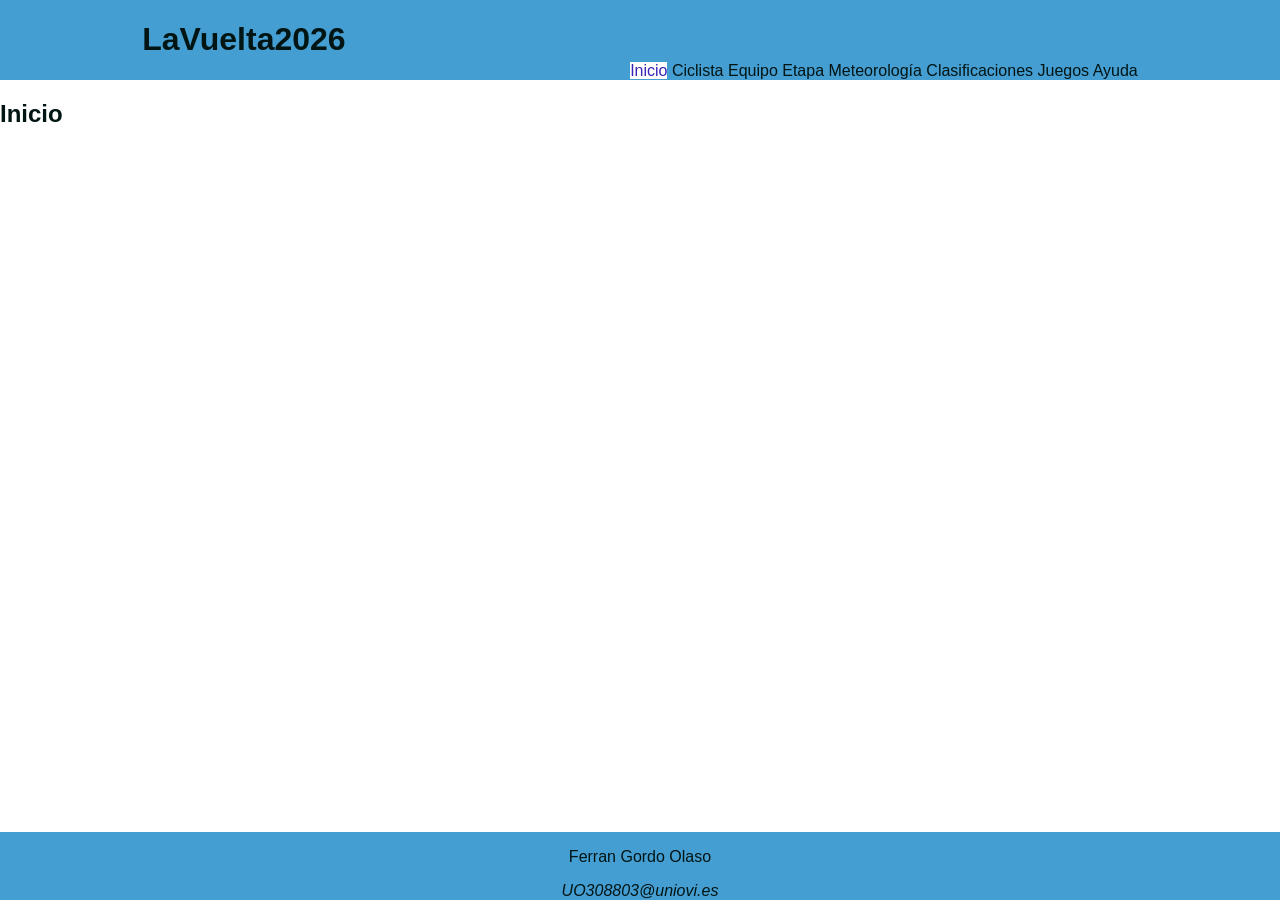
<file: index.html>
<!DOCTYPE HTML>

<html lang="es">

<head>
    <!-- Datos que describen el documento -->
    <meta charset="UTF-8" />
    <title>LaVuelta2026</title>

    <meta name="author" content="Ferran Gordo Olaso" />
    <meta name="description" content="Documento index del proyecto LaVuelta2026" />

    <meta name="viewport" content="width=device-width, initial-scale=1.0" />

    <!--Enlace a las hojas de estilo-->
    <link rel="stylesheet" type="text/css" href="estilo/estilo.css" />
    <link rel="stylesheet" type="text/css" href="estilo/layout.css" />
    <link rel="icon" href="multimedia/favicon.png" />
</head>

<body>
    <!-- contenido de index.html  -->
    <header>
        <h1><a href="index.html" title="Página principal">LaVuelta2026</a></h1>
        <nav>
            <a href="index.html" aria-current="page" title="Índice de la página web">Inicio</a>
            <a href="ciclista.html" title="Información de los ciclistas que compiten en La Vuelta">Ciclista</a>
            <a href="equipo.html" title="Información de los equipos que compiten en La Vuelta">Equipo</a>
            <a href="etapa.html" title="Información sobre las distintas etapas de La Vuelta">Etapa</a>
            <a href="meteorologia.html" title="Datos meteorológicos pertinentes a La Vuelta">Meteorología</a>
            <a href="clasificaciones.html" title="Clasificaciones de los distintos competidores">Clasificaciones</a>
            <a href="juegos.html" title="Juegos temáticos ?">Juegos</a>
            <a href="ayuda.html" title="Asistencia para la navegación y uso de la página">Ayuda</a>
        </nav>
    </header>
    <main>
        <h2>Inicio</h2>
    </main>
    <footer>
        <p>Ferran Gordo Olaso</p>
        <address>
            <a href="mailto:UO308803@uniovi.es">UO308803@uniovi.es</a>
        </address>
    </footer>
</body>



</html>
</file>
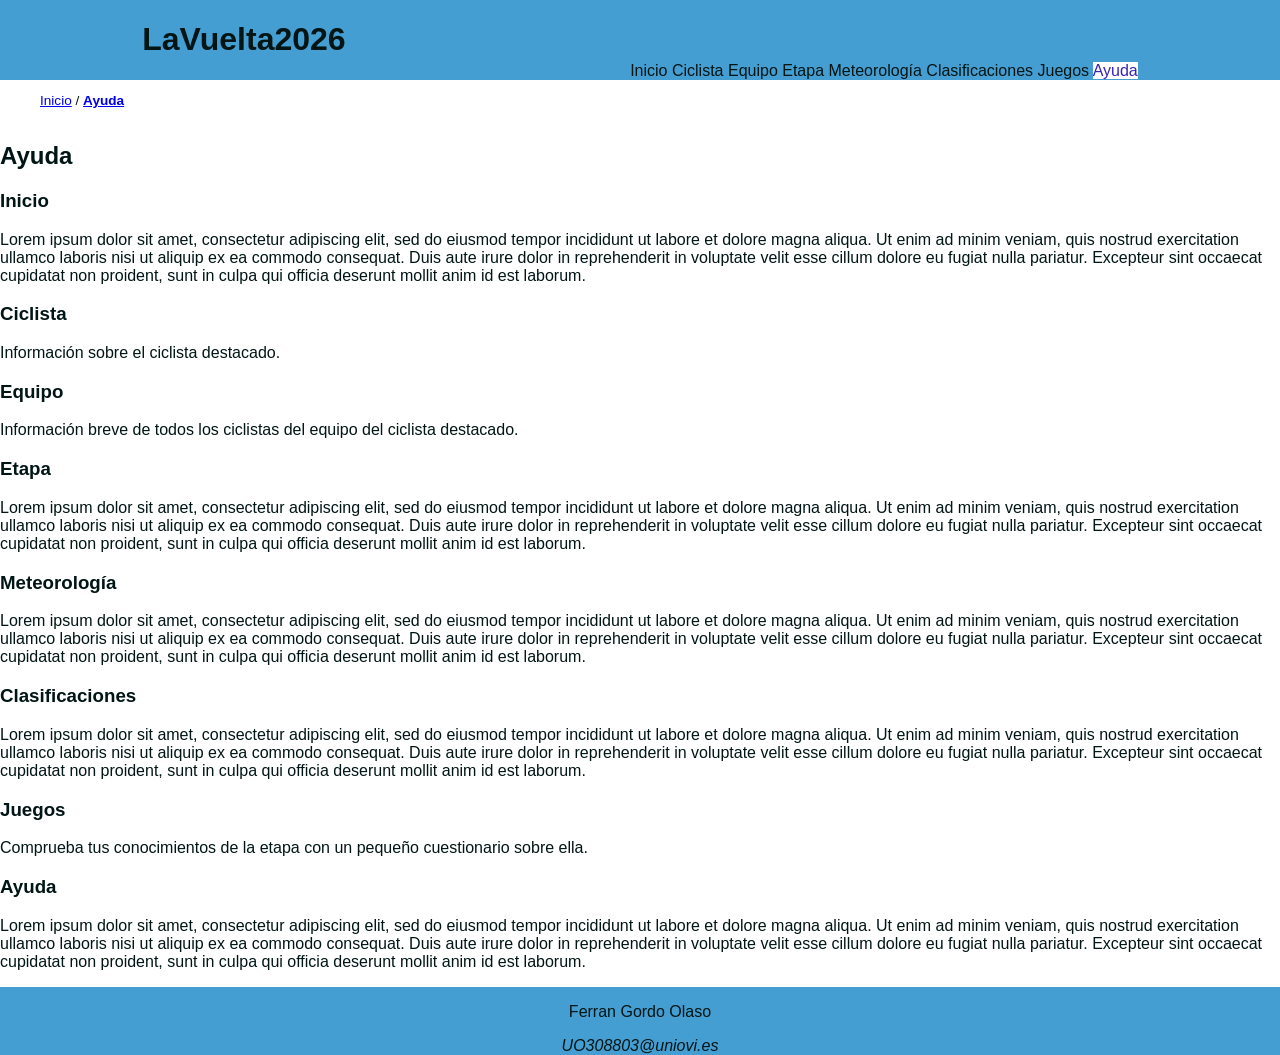
<file: ayuda.html>
<!DOCTYPE HTML>

<html lang="es">

<head>
    <!-- Datos que describen el documento -->
    <meta charset="UTF-8" />
    <title>LaVuelta2026:Ayuda</title>

    <meta name="author" content="Ferran Gordo Olaso" />
    <meta name="description" content="Documento ayuda del proyecto LaVuelta2026" />

    <meta name="viewport" content="width=device-width, initial-scale=1.0" />

    <!--Enlace a las hojas de estilo-->
    <link rel="stylesheet" type="text/css" href="estilo/estilo.css" />
    <link rel="stylesheet" type="text/css" href="estilo/layout.css" />
    <link rel="icon" href="multimedia/favicon.png" />
</head>

<body>
    <!-- contenido de ayuda.html  -->
    <header>
        <h1><a href="index.html" title="Página principal">LaVuelta2026</a></h1>
        <nav>
            <a href="index.html" title="Índice de la página web">Inicio</a>
            <a href="ciclista.html" title="Información de los ciclistas que compiten en La Vuelta">Ciclista</a>
            <a href="equipo.html" title="Información de los equipos que compiten en La Vuelta">Equipo</a>
            <a href="etapa.html" title="Información sobre las distintas etapas de La Vuelta">Etapa</a>
            <a href="meteorologia.html" title="Datos meteorológicos pertinentes a La Vuelta">Meteorología</a>
            <a href="clasificaciones.html" title="Clasificaciones de los distintos competidores">Clasificaciones</a>
            <a href="juegos.html" title="Juegos temáticos ?">Juegos</a>
            <a href="ayuda.html" aria-current="page" title="Asistencia para la navegación y uso de la página">Ayuda</a>
        </nav>
    </header>
    <nav aria-label="migas">
        <ol>
            <li><a href="index.html" title="Índice de la página web">Inicio</a></li>
            <li> / </li>
            <li><a href="ayuda.html" title="Asistencia para la navegación y uso de la página">Ayuda</a></li>
        </ol>
    </nav>
    <main>
        <h2>Ayuda</h2>
        <section>
            <h3>Inicio</h3>
            <p>Lorem ipsum dolor sit amet, consectetur adipiscing elit, sed do eiusmod tempor incididunt ut labore et
                dolore magna aliqua. Ut enim ad minim veniam, quis nostrud exercitation ullamco laboris nisi ut aliquip
                ex ea commodo consequat. Duis aute irure dolor in reprehenderit in voluptate velit esse cillum dolore eu
                fugiat nulla pariatur. Excepteur sint occaecat cupidatat non proident, sunt in culpa qui officia
                deserunt mollit anim id est laborum.</p>
        </section>
        <section>
            <h3>Ciclista</h3>
            <p>Información sobre el ciclista destacado. </p>
        </section>
        <section>
            <h3>Equipo</h3>
            <p>Información breve de todos los ciclistas del equipo del ciclista destacado. </p>
        </section>
        <section>
            <h3>Etapa</h3>
            <p>Lorem ipsum dolor sit amet, consectetur adipiscing elit, sed do eiusmod tempor incididunt ut labore et
                dolore magna aliqua. Ut enim ad minim veniam, quis nostrud exercitation ullamco laboris nisi ut aliquip
                ex ea commodo consequat. Duis aute irure dolor in reprehenderit in voluptate velit esse cillum dolore eu
                fugiat nulla pariatur. Excepteur sint occaecat cupidatat non proident, sunt in culpa qui officia
                deserunt mollit anim id est laborum.</p>
        </section>
        <section>
            <h3>Meteorología</h3>
            <p>Lorem ipsum dolor sit amet, consectetur adipiscing elit, sed do eiusmod tempor incididunt ut labore et
                dolore magna aliqua. Ut enim ad minim veniam, quis nostrud exercitation ullamco laboris nisi ut aliquip
                ex ea commodo consequat. Duis aute irure dolor in reprehenderit in voluptate velit esse cillum dolore eu
                fugiat nulla pariatur. Excepteur sint occaecat cupidatat non proident, sunt in culpa qui officia
                deserunt mollit anim id est laborum.</p>
        </section>
        <section>
            <h3>Clasificaciones</h3>
            <p>Lorem ipsum dolor sit amet, consectetur adipiscing elit, sed do eiusmod tempor incididunt ut labore et
                dolore magna aliqua. Ut enim ad minim veniam, quis nostrud exercitation ullamco laboris nisi ut aliquip
                ex ea commodo consequat. Duis aute irure dolor in reprehenderit in voluptate velit esse cillum dolore eu
                fugiat nulla pariatur. Excepteur sint occaecat cupidatat non proident, sunt in culpa qui officia
                deserunt mollit anim id est laborum.</p>
        </section>
        <section>
            <h3>Juegos</h3>
            <p>Comprueba tus conocimientos de la etapa con un pequeño cuestionario sobre ella.</p>
        </section>
        <section>
            <h3>Ayuda</h3>
            <p>Lorem ipsum dolor sit amet, consectetur adipiscing elit, sed do eiusmod tempor incididunt ut labore et
                dolore magna aliqua. Ut enim ad minim veniam, quis nostrud exercitation ullamco laboris nisi ut aliquip
                ex ea commodo consequat. Duis aute irure dolor in reprehenderit in voluptate velit esse cillum dolore eu
                fugiat nulla pariatur. Excepteur sint occaecat cupidatat non proident, sunt in culpa qui officia
                deserunt mollit anim id est laborum.</p>
        </section>
    </main>
    <footer>
        <p>Ferran Gordo Olaso</p>
        <address>
            <a href="mailto:UO308803@uniovi.es">UO308803@uniovi.es</a>
        </address>
    </footer>
</body>



</html>
</file>
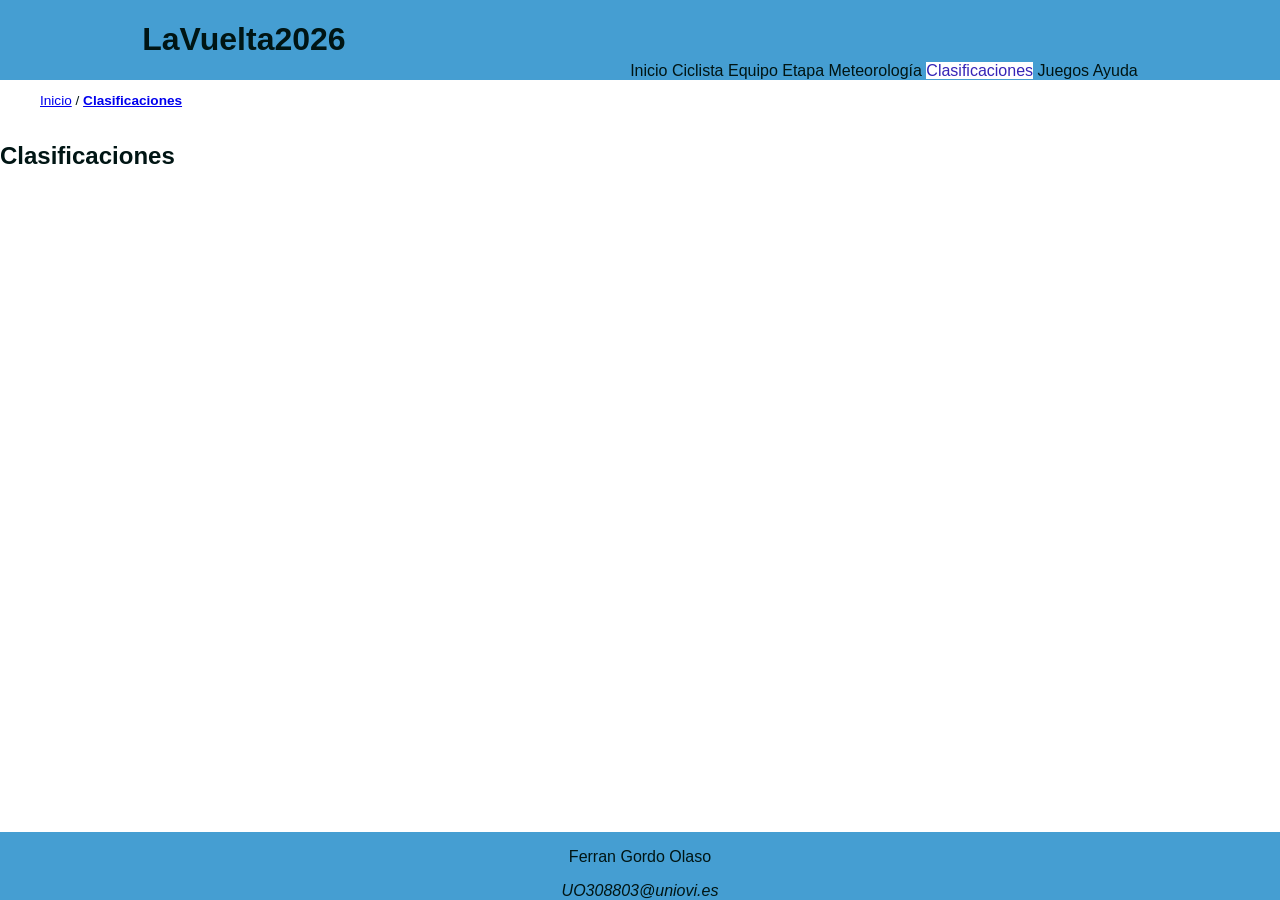
<file: clasificaciones.html>
<!DOCTYPE HTML>

<html lang="es">

<head>
    <!-- Datos que describen el documento -->
    <meta charset="UTF-8" />
    <title>LaVuelta2026: Clasificaciones</title>

    <meta name="author" content="Ferran Gordo Olaso" />
    <meta name="description" content="Documento clasificaciones del proyecto LaVuelta2026" />

    <meta name="viewport" content="width=device-width, initial-scale=1.0" />

    <!--Enlace a las hojas de estilo-->
    <link rel="stylesheet" type="text/css" href="estilo/estilo.css" />
    <link rel="stylesheet" type="text/css" href="estilo/layout.css" />
    <link rel="icon" href="multimedia/favicon.png" />
</head>

<body>
    <!-- contenido de clasificaciones.html  -->
    <header>
        <h1><a href="index.html" title="Página principal">LaVuelta2026</a></h1>
        <nav>
            <a href="index.html" title="Índice de la página web">Inicio</a>
            <a href="ciclista.html" title="Información de los ciclistas que compiten en La Vuelta">Ciclista</a>
            <a href="equipo.html" title="Información de los equipos que compiten en La Vuelta">Equipo</a>
            <a href="etapa.html" title="Información sobre las distintas etapas de La Vuelta">Etapa</a>
            <a href="meteorologia.html" title="Datos meteorológicos pertinentes a La Vuelta">Meteorología</a>
            <a href="clasificaciones.html" aria-current="page"
                title="Clasificaciones de los distintos competidores">Clasificaciones</a>
            <a href="juegos.html" title="Juegos temáticos ?">Juegos</a>
            <a href="ayuda.html" title="Asistencia para la navegación y uso de la página">Ayuda</a>
        </nav>
    </header>
    <nav aria-label="migas">
        <ol>
            <li><a href="index.html" title="Índice de la página web">Inicio</a></li>
            <li> / </li>
            <li><a href="clasificaciones.html" title="Clasificaciones de los distintos competidores">Clasificaciones</a>
            </li>
        </ol>
    </nav>
    <main>
        <h2>Clasificaciones</h2>
    </main>
    <footer>
        <p>Ferran Gordo Olaso</p>
        <address>
            <a href="mailto:UO308803@uniovi.es">UO308803@uniovi.es</a>
        </address>
    </footer>
</body>



</html>
</file>
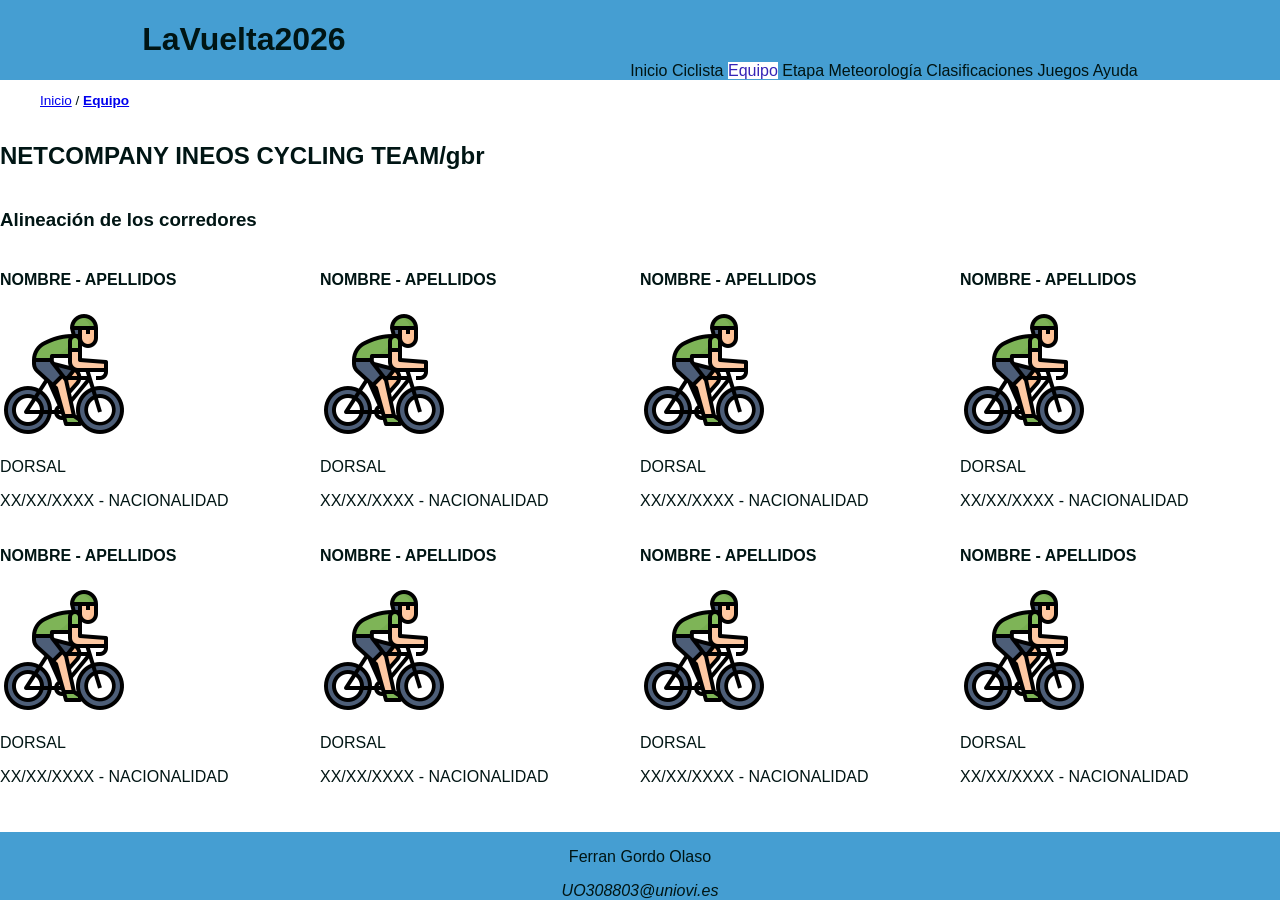
<file: equipo.html>
<!DOCTYPE HTML>

<html lang="es">

<head>
    <!-- Datos que describen el documento -->
    <meta charset="UTF-8" />
    <title>LaVuelta2026: Equipo</title>

    <meta name="author" content="Ferran Gordo Olaso" />
    <meta name="description" content="Documento equipo del proyecto LaVuelta2026" />

    <meta name="viewport" content="width=device-width, initial-scale=1.0" />

    <!--Enlace a las hojas de estilo-->
    <link rel="stylesheet" type="text/css" href="estilo/estilo.css" />
    <link rel="stylesheet" type="text/css" href="estilo/layout.css" />
    <link rel="icon" href="multimedia/favicon.png" />
</head>

<body>
    <!-- contenido de equipo.html  -->
    <header>
        <h1><a href="index.html" title="Página principal">LaVuelta2026</a></h1>
        <nav>
            <a href="index.html" title="Índice de la página web">Inicio</a>
            <a href="ciclista.html" title="Información de los ciclistas que compiten en La Vuelta">Ciclista</a>
            <a href="equipo.html" aria-current="page"
                title="Información de los equipos que compiten en La Vuelta">Equipo</a>
            <a href="etapa.html" title="Información sobre las distintas etapas de La Vuelta">Etapa</a>
            <a href="meteorologia.html" title="Datos meteorológicos pertinentes a La Vuelta">Meteorología</a>
            <a href="clasificaciones.html" title="Clasificaciones de los distintos competidores">Clasificaciones</a>
            <a href="juegos.html" title="Juegos temáticos ?">Juegos</a>
            <a href="ayuda.html" title="Asistencia para la navegación y uso de la página">Ayuda</a>
        </nav>
    </header>
    <nav aria-label="migas">
        <ol>
            <li><a href="index.html" title="Índice de la página web">Inicio</a></li>
            <li> / </li>
            <li><a href="equipo.html" title="Información de los equipos que compiten en La Vuelta">Equipo</a></li>
        </ol>
    </nav>
    <main>
        <h2>NETCOMPANY INEOS CYCLING TEAM/gbr</h2>
        <section>
            <h3>Alineación de los corredores</h3>
            <article>
                <h4>NOMBRE - APELLIDOS</h4>
                <img src="multimedia/ciclista.png" alt="Icono de ciclista" width=128 height=128 />
                <p>DORSAL</p>
                <p>XX/XX/XXXX - NACIONALIDAD</p>
            </article>
            <article>
                <h4>NOMBRE - APELLIDOS</h4>
                <img src="multimedia/ciclista.png" alt="Icono de ciclista" width=128 height=128 />
                <p>DORSAL</p>
                <p>XX/XX/XXXX - NACIONALIDAD</p>
            </article>
            <article>
                <h4>NOMBRE - APELLIDOS</h4>
                <img src="multimedia/ciclista.png" alt="Icono de ciclista" width=128 height=128 />
                <p>DORSAL</p>
                <p>XX/XX/XXXX - NACIONALIDAD</p>
            </article>
            <article>
                <h4>NOMBRE - APELLIDOS</h4>
                <img src="multimedia/ciclista.png" alt="Icono de ciclista" width=128 height=128 />
                <p>DORSAL</p>
                <p>XX/XX/XXXX - NACIONALIDAD</p>
            </article>
            <article>
                <h4>NOMBRE - APELLIDOS</h4>
                <img src="multimedia/ciclista.png" alt="Icono de ciclista" width=128 height=128 />
                <p>DORSAL</p>
                <p>XX/XX/XXXX - NACIONALIDAD</p>
            </article>
            <article>
                <h4>NOMBRE - APELLIDOS</h4>
                <img src="multimedia/ciclista.png" alt="Icono de ciclista" width=128 height=128 />
                <p>DORSAL</p>
                <p>XX/XX/XXXX - NACIONALIDAD</p>
            </article>
            <article>
                <h4>NOMBRE - APELLIDOS</h4>
                <img src="multimedia/ciclista.png" alt="Icono de ciclista" width=128 height=128 />
                <p>DORSAL</p>
                <p>XX/XX/XXXX - NACIONALIDAD</p>
            </article>
            <article>
                <h4>NOMBRE - APELLIDOS</h4>
                <img src="multimedia/ciclista.png" alt="Icono de ciclista" width=128 height=128 />
                <p>DORSAL</p>
                <p>XX/XX/XXXX - NACIONALIDAD</p>
            </article>
        </section>
    </main>
    <footer>
        <p>Ferran Gordo Olaso</p>
        <address>
            <a href="mailto:UO308803@uniovi.es">UO308803@uniovi.es</a>
        </address>
    </footer>
</body>



</html>
</file>
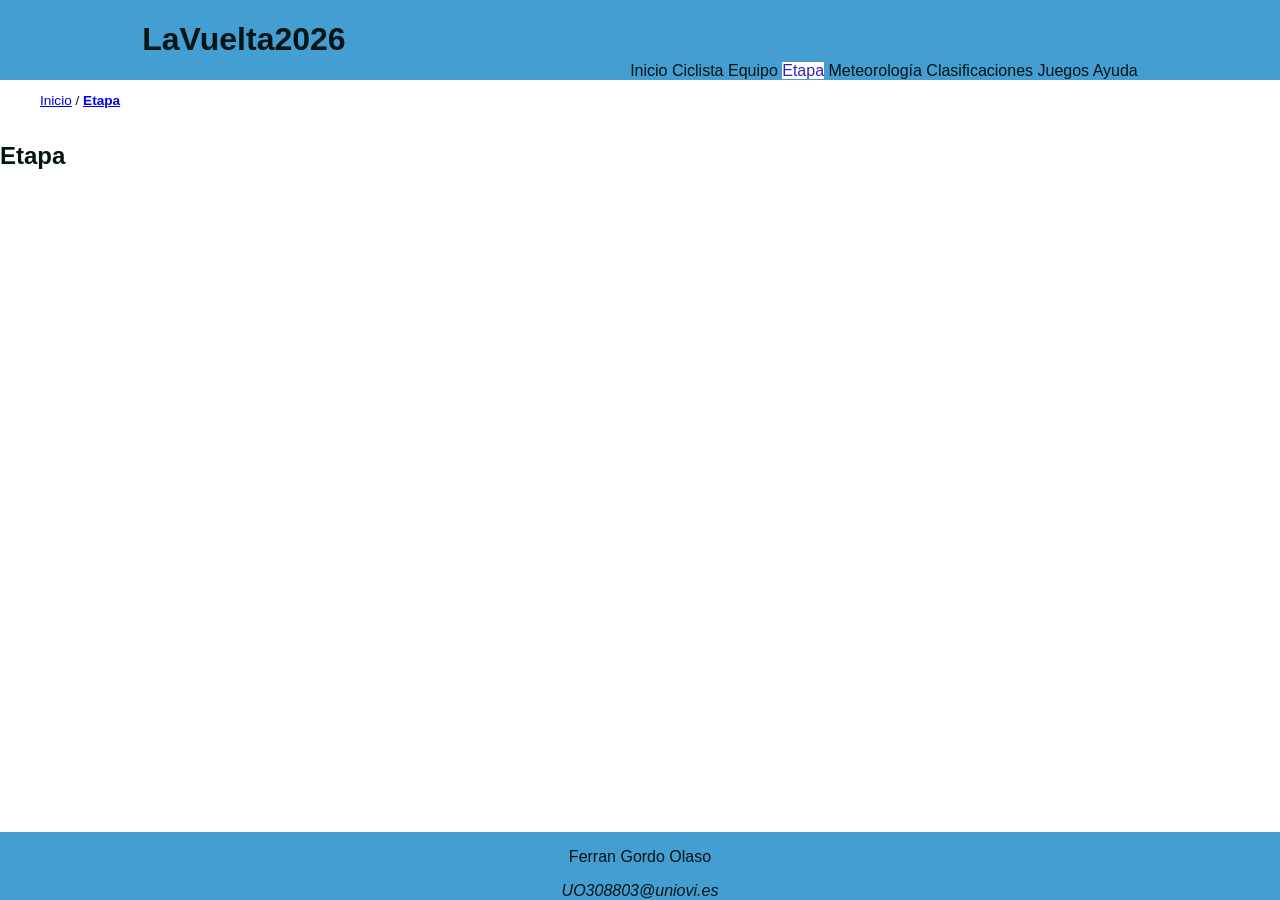
<file: etapa.html>
<!DOCTYPE HTML>

<html lang="es">

<head>
    <!-- Datos que describen el documento -->
    <meta charset="UTF-8" />
    <title>LaVuelta2026: Etapa</title>

    <meta name="author" content="Ferran Gordo Olaso" />
    <meta name="description" content="Documento etapa del proyecto LaVuelta2026" />

    <meta name="viewport" content="width=device-width, initial-scale=1.0" />

    <!--Enlace a las hojas de estilo-->
    <link rel="stylesheet" type="text/css" href="estilo/estilo.css" />
    <link rel="stylesheet" type="text/css" href="estilo/layout.css" />
    <link rel="icon" href="multimedia/favicon.png" />
</head>

<body>
    <!-- contenido de etapa.html  -->
    <header>
        <h1><a href="index.html" title="Página principal">LaVuelta2026</a></h1>
        <nav>
            <a href="index.html" title="Índice de la página web">Inicio</a>
            <a href="ciclista.html" title="Información de los ciclistas que compiten en La Vuelta">Ciclista</a>
            <a href="equipo.html" title="Información de los equipos que compiten en La Vuelta">Equipo</a>
            <a href="etapa.html" aria-current="page"
                title="Información sobre las distintas etapas de La Vuelta">Etapa</a>
            <a href="meteorologia.html" title="Datos meteorológicos pertinentes a La Vuelta">Meteorología</a>
            <a href="clasificaciones.html" title="Clasificaciones de los distintos competidores">Clasificaciones</a>
            <a href="juegos.html" title="Juegos temáticos ?">Juegos</a>
            <a href="ayuda.html" title="Asistencia para la navegación y uso de la página">Ayuda</a>
        </nav>
    </header>
    <nav aria-label="migas">
        <ol>
            <li><a href="index.html" title="Índice de la página web">Inicio</a></li>
            <li> / </li>
            <li><a href="etapa.html" title="Información sobre las distintas etapas de La Vuelta">Etapa</a></li>
        </ol>
    </nav>
    <main>
        <h2>Etapa</h2>
    </main>
    <footer>
        <p>Ferran Gordo Olaso</p>
        <address>
            <a href="mailto:UO308803@uniovi.es">UO308803@uniovi.es</a>
        </address>
    </footer>
</body>



</html>
</file>
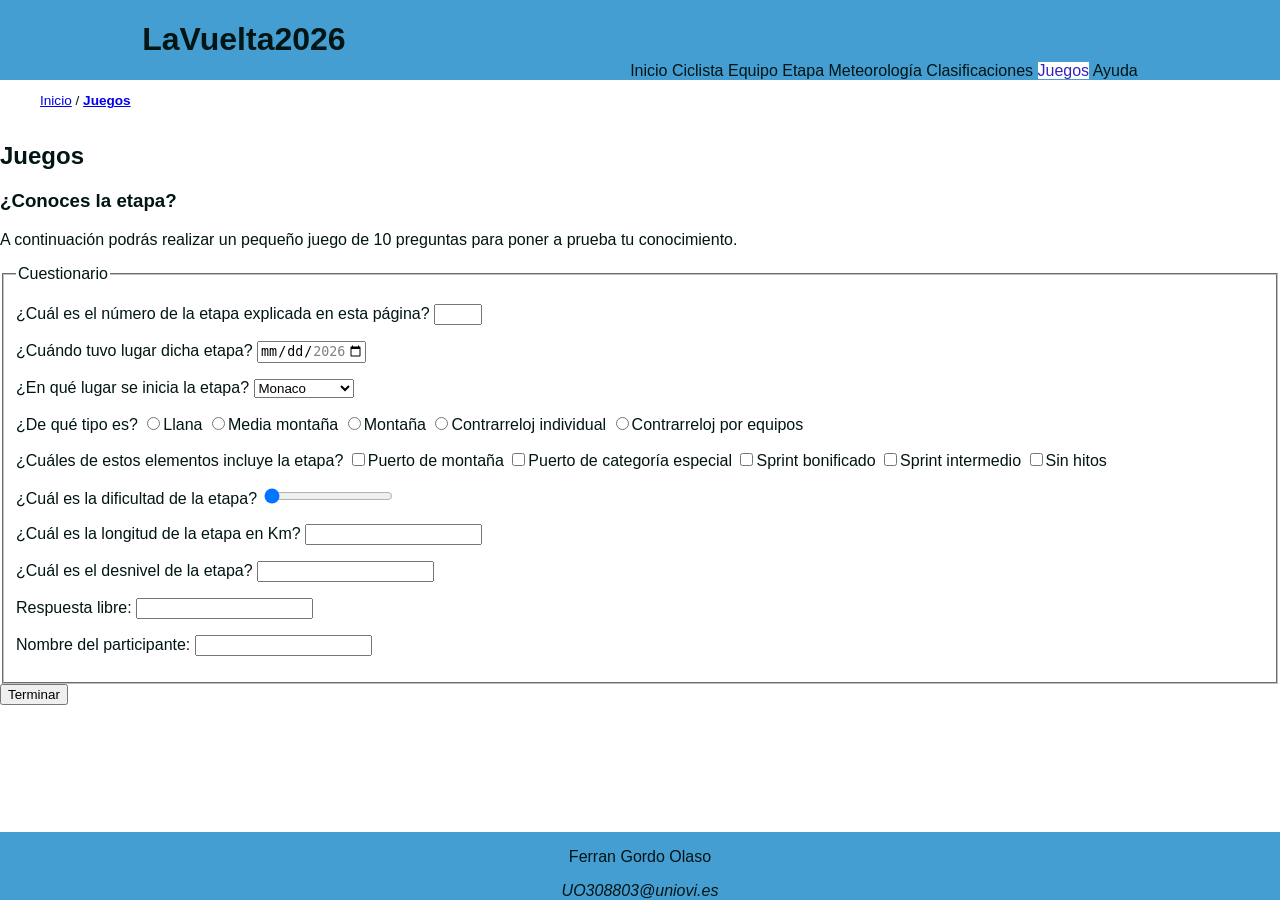
<file: juegos.html>
<!DOCTYPE HTML>

<html lang="es">

<head>
    <!-- Datos que describen el documento -->
    <meta charset="UTF-8" />
    <title>LaVuelta2026: Juegos</title>

    <meta name="author" content="Ferran Gordo Olaso" />
    <meta name="description" content="Documento juegos del proyecto LaVuelta2026" />

    <meta name="viewport" content="width=device-width, initial-scale=1.0" />

    <!--Enlace a las hojas de estilo-->
    <link rel="stylesheet" type="text/css" href="estilo/estilo.css" />
    <link rel="stylesheet" type="text/css" href="estilo/layout.css" />
    <link rel="icon" href="multimedia/favicon.png" />
</head>

<body>
    <!-- contenido de ciclista.html  -->
    <header>
        <h1><a href="index.html" title="Página principal">LaVuelta2026</a></h1>
        <nav>
            <a href="index.html" title="Índice de la página web">Inicio</a>
            <a href="ciclista.html" title="Información de los ciclistas que compiten en La Vuelta">Ciclista</a>
            <a href="equipo.html" title="Información de los equipos que compiten en La Vuelta">Equipo</a>
            <a href="etapa.html" title="Información sobre las distintas etapas de La Vuelta">Etapa</a>
            <a href="meteorologia.html" title="Datos meteorológicos pertinentes a La Vuelta">Meteorología</a>
            <a href="clasificaciones.html" title="Clasificaciones de los distintos competidores">Clasificaciones</a>
            <a href="juegos.html" aria-current="page" title="Juegos temáticos ?">Juegos</a>
            <a href="ayuda.html" title="Asistencia para la navegación y uso de la página">Ayuda</a>
        </nav>
    </header>
    <nav aria-label="migas">
        <ol>
            <li><a href="index.html" title="Índice de la página web">Inicio</a></li>
            <li> / </li>
            <li><a href="juegos.html" title="Juegos temáticos ?">Juegos</a></li>
        </ol>
    </nav>
    <main>
        <h2>Juegos</h2>
        <section>
            <h3>¿Conoces la etapa?</h3>
            <p>A continuación podrás realizar un pequeño juego de 10 preguntas para poner a prueba tu conocimiento.</p>
            <form id="form_id">
                <fieldset>
                    <legend>Cuestionario</legend>
                    <p>
                        <label for="p1">¿Cuál es el número de la etapa explicada en esta página?</label>
                        <input id="p1" name="p1" type="number" min="1" max="21" />
                    </p>
                    <p>
                        <label for="p2">¿Cuándo tuvo lugar dicha etapa?</label>
                        <input id="p2" name="p2" type="date" min="2026-01-01" max="2026-12-12" />
                    </p>
                    <p>
                        <label for="p3">¿En qué lugar se inicia la etapa?</label>
                        <select id="p3">
                            <option value="Monaco">Monaco</option>
                            <option value="Castelló">Castelló</option>
                            <option value="Xeraco">Xeraco</option>
                            <option value="La Calahorra">La Calahorra</option>
                            <option value="Lorca">Lorca</option>
                        </select>
                    </p>
                    <p>
                        <label for="p4r1">¿De qué tipo es?</label>

                        <label><input id="p4r1" name="p4" value="Llana" type="radio" />Llana</label>
                        <label><input name="p4" value="Media montaña" type="radio" />Media montaña</label>
                        <label><input name="p4" value="Montaña" type="radio" />Montaña</label>
                        <label><input name="p4" value="Contrarreloj individual" type="radio" />Contrarreloj
                            individual</label>
                        <label><input name="p4" value="Contrarreloj por equipos" type="radio" />Contrarreloj por
                            equipos</label>
                    </p>
                    <p>
                        <label for="p5c1">¿Cuáles de estos elementos incluye la etapa?</label>

                        <label><input id="p5c1" name="p5r1" value="Puerto de montaña" type="checkbox" />Puerto de
                            montaña</label>
                        <label><input name="p5r2" value="Puerto categoría especial" type="checkbox" />Puerto de
                            categoría especial</label>
                        <label><input name="p5r3" value="Sprint bonificado" type="checkbox" />Sprint
                            bonificado</label>
                        <label><input name="p5r4" value="Sprint intermedio" type="checkbox" />Sprint
                            intermedio</label>
                        <label><input name="p5r5" value="Sin hitos" type="checkbox" />Sin hitos</label>
                    </p>
                    <p>
                        <label for="p6">¿Cuál es la dificultad de la etapa?</label>
                        <input id="p6" name="p6" type="range" min="1" max="10" value="1" />
                    </p>
                    <p>
                        <label for="p7">¿Cuál es la longitud de la etapa en Km?</label>
                        <input id="p7" name="p7" type="number" min="0" />
                    </p>
                    <p>
                        <label for="p8">¿Cuál es el desnivel de la etapa?</label>
                        <input id="p8" name="p8" type="number" min="0" />
                    </p>
                    <p>
                        <label for="p9">Respuesta libre: </label>
                        <input id="p9" name="p9" type="text" />
                    </p>
                    <p>
                        <label for="p10">Nombre del participante: </label>
                        <input id="p10" name="p10" type="text" />
                    </p>
                </fieldset>
            </form>
            <button type="submit" form="form_id">Terminar</button>
        </section>
    </main>
    <footer>
        <p>Ferran Gordo Olaso</p>
        <address>
            <a href="mailto:UO308803@uniovi.es">UO308803@uniovi.es</a>
        </address>
    </footer>
</body>



</html>
</file>
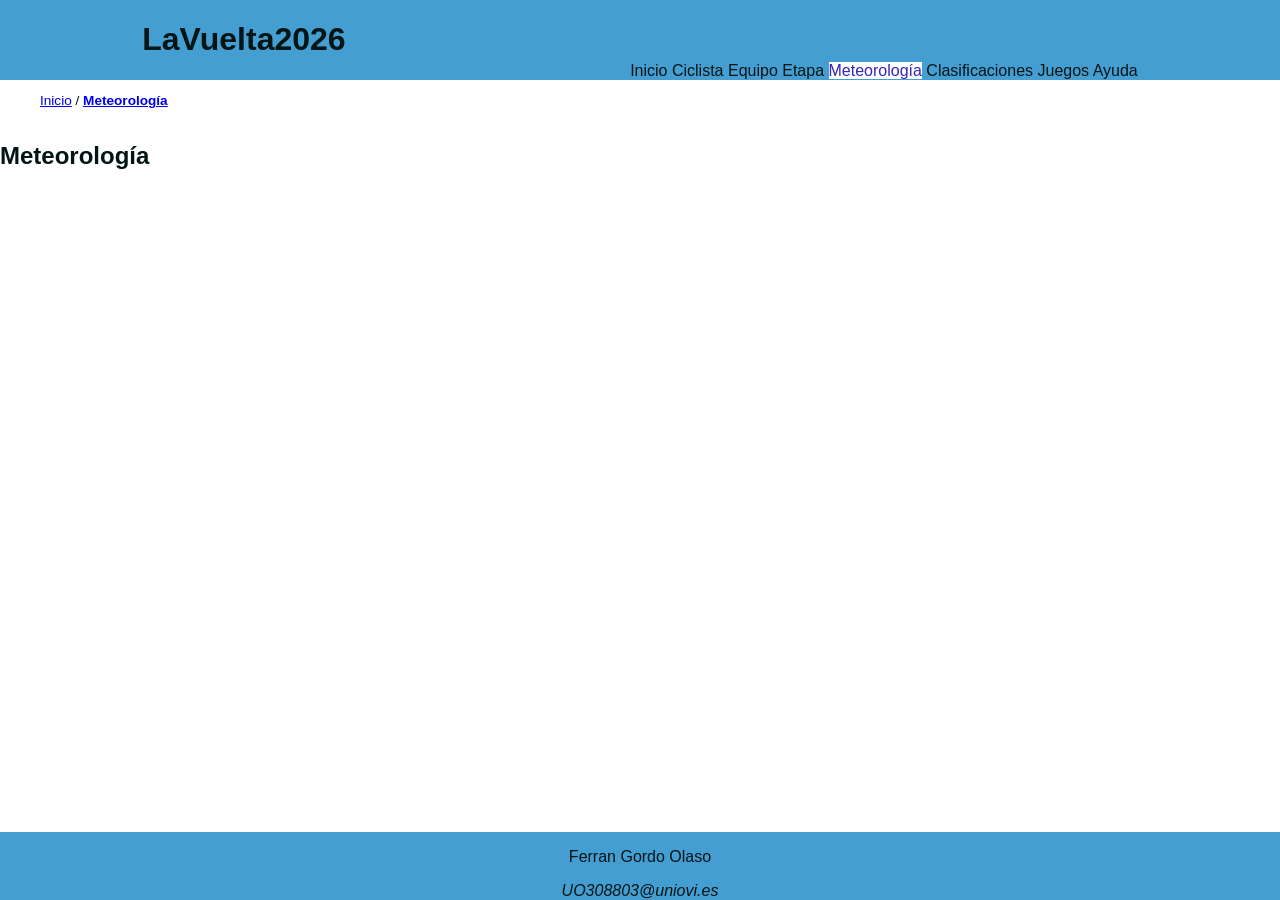
<file: meteorologia.html>
<!DOCTYPE HTML>

<html lang="es">

<head>
    <!-- Datos que describen el documento -->
    <meta charset="UTF-8" />
    <title>LaVuelta2026: Meteo</title>

    <meta name="author" content="Ferran Gordo Olaso" />
    <meta name="description" content="Documento meteorologia del proyecto LaVuelta2026" />

    <meta name="viewport" content="width=device-width, initial-scale=1.0" />

    <!--Enlace a las hojas de estilo-->
    <link rel="stylesheet" type="text/css" href="estilo/estilo.css" />
    <link rel="stylesheet" type="text/css" href="estilo/layout.css" />
    <link rel="icon" href="multimedia/favicon.png" />
</head>

<body>
    <!-- contenido de ciclista.html  -->
    <header>
        <h1><a href="index.html" title="Página principal">LaVuelta2026</a></h1>
        <nav>
            <a href="index.html" title="Índice de la página web">Inicio</a>
            <a href="ciclista.html" title="Información de los ciclistas que compiten en La Vuelta">Ciclista</a>
            <a href="equipo.html" title="Información de los equipos que compiten en La Vuelta">Equipo</a>
            <a href="etapa.html" title="Información sobre las distintas etapas de La Vuelta">Etapa</a>
            <a href="meteorologia.html" aria-current="page"
                title="Datos meteorológicos pertinentes a La Vuelta">Meteorología</a>
            <a href="clasificaciones.html" title="Clasificaciones de los distintos competidores">Clasificaciones</a>
            <a href="juegos.html" title="Juegos temáticos ?">Juegos</a>
            <a href="ayuda.html" title="Asistencia para la navegación y uso de la página">Ayuda</a>
        </nav>
    </header>
    <nav aria-label="migas">
        <ol>
            <li><a href="index.html" title="Índice de la página web">Inicio</a></li>
            <li> / </li>
            <li><a href="meteorologia.html" title="Datos meteorológicos pertinentes a La Vuelta">Meteorología</a></li>
        </ol>
    </nav>
    <main>
        <h2>Meteorología</h2>
    </main>
    <footer>
        <p>Ferran Gordo Olaso</p>
        <address>
            <a href="mailto:UO308803@uniovi.es">UO308803@uniovi.es</a>
        </address>
    </footer>
</body>



</html>
</file>
<file: estilo/estilo.css>
/* ***************************************/
/*             LaVuelta2026              */
/*          Estilos generales            */
/* ***************************************/
/*    DATOS ESTUDIANTE                   */
/* --------------------------------------*/
/*  Nombre y Apellidos:Ferran Gordo Olaso*/
/*  Correo electrónico (uniovi):UO308803@uniovi.es
/*  Grupo de laboratorio:10              */ 
/* ***************************************/

/* Gama cromática
Color principal: 3524B7
    - Contraste de 3,38:1 con color secundario
    - Contraste de 10.05:1 con blanco
    - Contraste de 2.08:1 con negro
Color secundario: 459ED2
    - Contraste de 2.96:1 con blanco
    - Contraste de 7:07 con negro
 */

/*Especificidad: 001*/
body { 
	font-family: Verdana,Geneva,sans-serif; 
    color: var(--color-negro);
    background-color: var(--color-blanco);
}

/*Especificidad: 001*/
h1 {
    color: var(--color-principal);
}

/*Especificidad: 001*/
header {
    color: var(--color-principal);
    background-color: var(--color-secundario);
}

/*Especificidad: 001*/
footer {
    color: var(--color-negro);
    background-color: var(--color-secundario);
}

/*Especificidad: 002, 002*/
header a, footer a {
    color: var(--color-negro);
    text-decoration: none;
}

/*Especificidad: 011*/
header [aria-current="page"] {
    color: var(--color-principal);
    background-color: var(--color-blanco);
}

/*Especificidad: 004*/
body > nav ol{
    font-size: 0.85em;
    list-style: none;
}

/*Especificidad: 014*/
body > nav ol li:last-child {
    font-weight: bold;
}

/*Especificidad 005*/
body main section:has(picture) ul {
    list-style:none;
}

/*Especificidad 015*/
body main section:has(picture) li:first-child {
    font-size: 1.2em;
    font-weight: bold;
}

/*Especificidad 015*/
body main section:has(picture) li:nth-child(3) {
    font-size: 1.2em;
}

/*Especificidad 015*/
body main section:has(picture) li:nth-child(4) {
    font-weight: bold;
}

/*Especificidad 004, 005, 005*/
body main section table , body main section table th, body main section table td{
    border: 1px solid;
}

/*Especificidad 005*/
body main section table th {
    font-weight: bold;
}






:root {
    --color-principal: #3524B7;
    --color-secundario: #459ED2;
    --color-negro: #001514;
    --color-blanco: #FFFFFF;
}
</file>
<file: estilo/layout.css>
/* ***************************************/
/*             LaVuelta2026              */
/*          Estilos generales            */
/* ***************************************/
/*    DATOS ESTUDIANTE                   */
/* --------------------------------------*/
/*  Nombre y Apellidos:Ferran Gordo Olaso*/
/*  Correo electrónico (uniovi):UO308803@uniovi.es
/*  Grupo de laboratorio:10              */
/* ***************************************/



/*Especificidad 004*/
body main section:has(picture) {
    display: flex;
    flex-wrap: wrap;
    align-items: center;
}

/*Especificidad 004*/
body main section h3 {
    flex-basis: 100%;
}

/*Especificidad 005*/
body main section:has(picture) picture {
    order: 1;
}

/*Especificidad 005*/
body main section:has(picture) ul {
    order: 2;
}

/*Especificidad: 004*/
body>nav ol li {
    display: inline;
}

/*Especificidad 013*/
body main section:last-child:has(audio):has(video) {
    display: flex;
    flex-wrap: wrap;
    flex-direction: row;
    align-items: center;
}

/*Especificidad 014*/
body main section:last-child h3 {
    flex-basis: 100%;
}

/*Especificidad 005*/
body main section:has(article+article) {
    display: grid;
    grid-template-columns: auto auto auto auto;
}

/*Especificidad 006*/
body main section:has(article+article) h3 {
    grid-area: 1 / 1 / 2 / -1;
    /*This is technically the same as grid-start/end/ect but in a single line*/
}

/*Especificidad 001*/
body {
    display: grid;
    min-height: 100vh;
    grid-template-areas:
        "cabecera"
        "migas"
        "contenido"
        "pie";
    grid-template-rows: auto auto 1fr auto;
    margin: 0;
}

/*Especificidad 002*/
body header {
    grid-area: cabecera;
    display: flex;
    justify-content: space-around;
    align-items: flex-end;
}

/*Especificidad 003*/
body header+nav {
    grid-area: migas;
}

/*Especificidad 002*/
body main {
    grid-area: contenido;
}

/*Especificidad 002*/
body footer {
    grid-area: pie;
    display: flex;
    flex-direction: column;
    justify-content: space-around;
    align-items: center;
}

@media (max-width: 1024px) {

    /*Especificidad 005*/
    body main section:has(article+article) {
        grid-template-columns: auto auto;
    }

    /*Especificidad: 004*/
    body>nav ol li {
        visibility: hidden;
    }

    /*Especificidad: 002*/
    body header {
        flex-direction: column;
        align-items: center;
    }

    body header nav {
        justify-content: space-between;
        width: 100%;
    }

}

@media (max-width: 768px) {

    /*Especificidad 005*/
    body main section:has(article+article) {
        grid-template-columns: auto;
    }

    /*Especificidad: 004*/
    body>nav ol li {
        visibility: hidden;
    }

    /*Especificidad: 004*/
    body header nav a{
        display: flow;
        align-items: center;
        flex-direction: column;
    }
    
}
</file>
